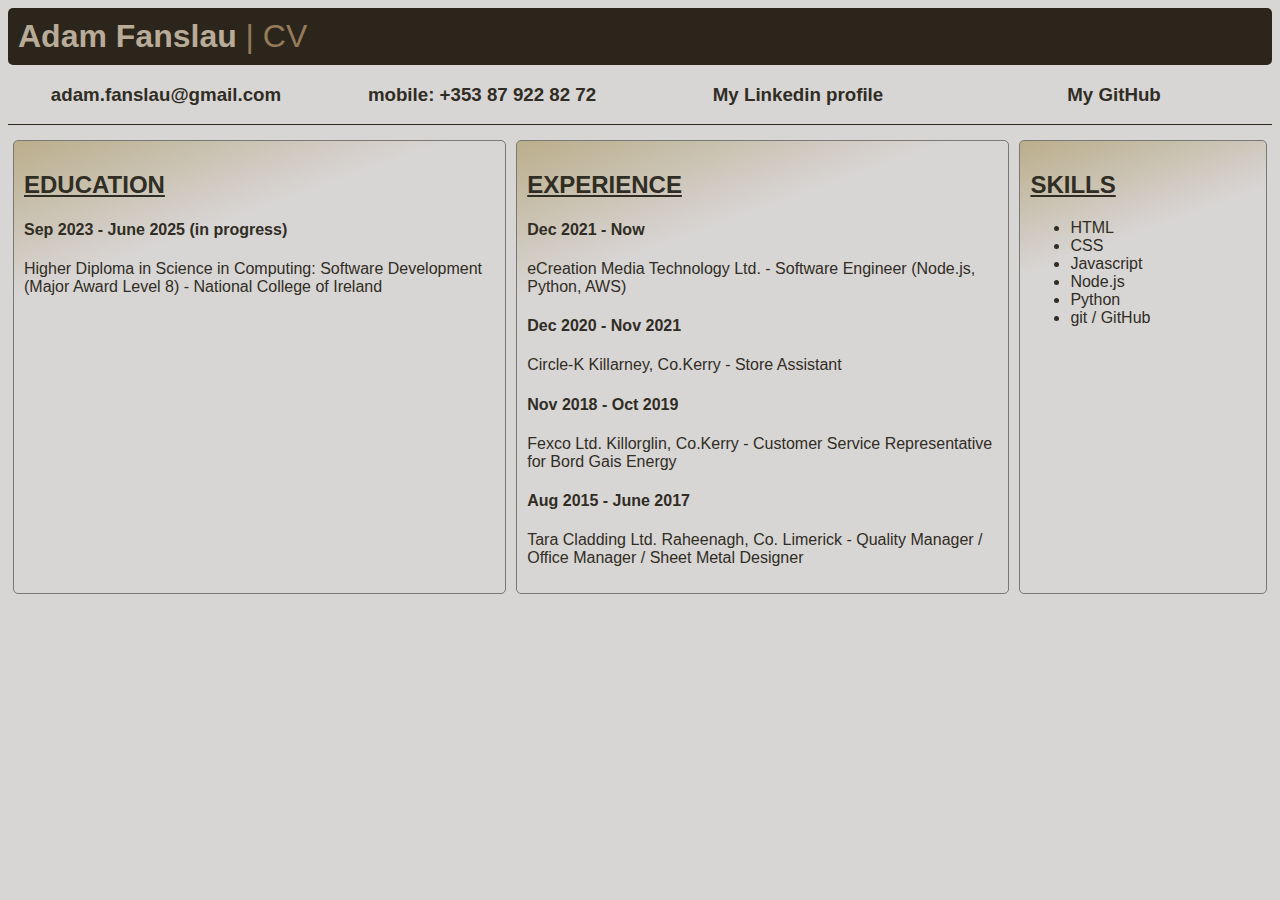
<file: index.html>
<!DOCTYPE html>
<html lang="en">
    <head>
        <meta charset="UTF-8">
        <meta name="viewport" content="width=device-width, initial-scale=1.0">
        <title>Adam Fanslau - CV</title>
        <link rel="stylesheet" href="style.css">
    </head>
    <body>
        <header>
            <div id="name">
                <h1>Adam Fanslau <span class="normal-font-weight">| CV</span></h1>
            </div>
            <div id="contact">
                <div class="contact-item">
                    <h3><a href="mailto:adam.fanslau@gmail.com">adam.fanslau@gmail.com</a></h3>
                </div>
                <div class="contact-item">
                    <h3><a href="tel:+353879228272">mobile: +353 87 922 82 72</a></h3>
                </div>
                <div class="contact-item">
                    <h3><a href="https://www.linkedin.com/in/adam-fanslau-98136a1a7/">My Linkedin profile</a></h3>
                </div>
                <div class="contact-item">
                    <h3><a href="https://github.com/adamfanslau">My GitHub</a></h3>
                </div>
            </div>
        </header>
        <main>
            <div id="flex-container">
                <div id="item-1" class="flex-item">
                    <div>
                        <h2>Education</h2>
                        <h4>Sep 2023 - June 2025 (in progress)</h4>
                        <p>Higher Diploma in Science in Computing: Software Development (Major Award Level 8) - National College of Ireland</p>
                    </div>
                </div>
                <div id="item-2" class="flex-item">
                    <div>
                        <h2>Experience</h2>
                        <h4>Dec 2021 - Now</h4>
                        <p>eCreation Media Technology Ltd. - Software Engineer (Node.js, Python, AWS)</p>
                        <h4>Dec 2020 - Nov 2021</h4>
                        <p>Circle-K Killarney, Co.Kerry - Store Assistant</p>
                        <h4>Nov 2018 - Oct 2019</h4>
                        <p>Fexco Ltd. Killorglin, Co.Kerry - Customer Service Representative for Bord Gais Energy</p>
                        <h4>Aug 2015 - June 2017</h4>
                        <p>Tara Cladding Ltd. Raheenagh, Co. Limerick - Quality Manager / Office Manager / Sheet Metal Designer</p>
                    </div>
                </div>
                <div id="item-3" class="flex-item">
                    <div>
                        <h2>Skills</h2>
                        <ul>
                            <li>HTML</li>
                            <li>CSS</li>
                            <li>Javascript</li>
                            <li>Node.js</li>
                            <li>Python</li>
                            <li>git / GitHub</li>
                        </ul>
                    </div>
                </div>
            </div>
        </main>                
    </body>
</html>
</file>
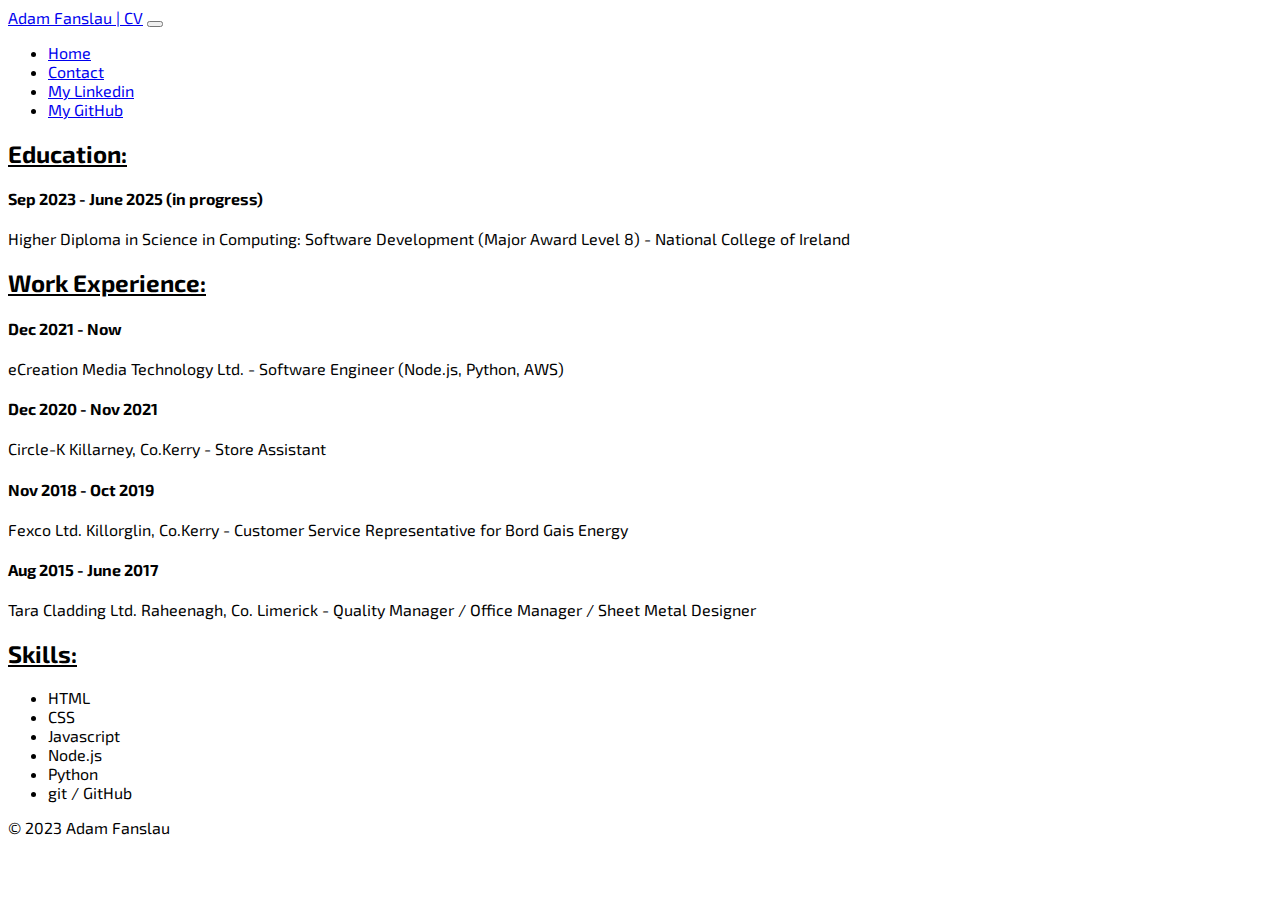
<file: bootstrap/index.html>
<!DOCTYPE html>
<html lang="en">
    <head>
        <meta charset="UTF-8">
        <meta name="viewport" content="width=device-width, initial-scale=1.0">
        <title>Adam Fanslau - CV</title>
        <link rel="preconnect" href="https://fonts.googleapis.com">
        <link rel="preconnect" href="https://fonts.gstatic.com" crossorigin>
        <link href="https://fonts.googleapis.com/css2?family=Exo+2:wght@100;400;700&family=Open+Sans:wdth@78.5&display=swap" rel="stylesheet">
        <link href="https://cdn.jsdelivr.net/npm/bootstrap@5.3.2/dist/css/bootstrap.min.css" rel="stylesheet" integrity="sha384-T3c6CoIi6uLrA9TneNEoa7RxnatzjcDSCmG1MXxSR1GAsXEV/Dwwykc2MPK8M2HN" crossorigin="anonymous">
        <link rel="stylesheet" href="style.css">
    </head>
    <body>
        <nav class="navbar navbar-expand-lg bg-body-tertiary border-bottom">
            <div class="container">
                <a class="navbar-brand" href="#">Adam Fanslau | CV</a>
                <button class="navbar-toggler" type="button" data-bs-toggle="collapse" data-bs-target="#navbarNav" aria-controls="navbarNav" aria-expanded="false" aria-label="Toggle navigation">
                    <span class="navbar-toggler-icon"></span>
                </button>
                <div class="collapse navbar-collapse" id="navbarNav">
                    <ul class="navbar-nav ms-auto">
                        <li class="nav-item">
                            <a class="nav-link active" aria-current="page" href="#">Home</a>
                        </li>
                        <li class="nav-item">
                            <a class="nav-link" href="contact.html">Contact</a>
                        </li>
                        <li class="nav-item">
                            <a class="nav-link" href="https://www.linkedin.com/in/adam-fanslau-98136a1a7/" target="_blank">My Linkedin</a>
                        </li>
                        <li class="nav-item">
                            <a class="nav-link" href="https://github.com/adamfanslau" target="_blank">My GitHub</a>
                        </li>
                    </ul>
                </div>
            </div>
        </nav>
        <div class="container pt-2">
            <div class="row">
                <div class="col-md-4 pt-3">
                    <h2>Education:</h2>
                    <h4>Sep 2023 - June 2025 (in progress)</h4>
                    <p>Higher Diploma in Science in Computing: Software Development (Major Award Level 8) - National College of Ireland</p>
                </div>
                <div class="col-md-4 pt-3">
                    <h2>Work Experience:</h2>
                    <h4>Dec 2021 - Now</h4>
                    <p>eCreation Media Technology Ltd. - Software Engineer (Node.js, Python, AWS)</p>
                    <h4>Dec 2020 - Nov 2021</h4>
                    <p>Circle-K Killarney, Co.Kerry - Store Assistant</p>
                    <h4>Nov 2018 - Oct 2019</h4>
                    <p>Fexco Ltd. Killorglin, Co.Kerry - Customer Service Representative for Bord Gais Energy</p>
                    <h4>Aug 2015 - June 2017</h4>
                    <p>Tara Cladding Ltd. Raheenagh, Co. Limerick - Quality Manager / Office Manager / Sheet Metal Designer</p>
                </div>
                <div class="col-md-4 pt-3">
                    <h2>Skills:</h2>
                    <ul>
                        <li>HTML</li>
                        <li>CSS</li>
                        <li>Javascript</li>
                        <li>Node.js</li>
                        <li>Python</li>
                        <li>git / GitHub</li>
                    </ul>
                </div>
            </div>
        </div>       
        <div class="container">
            <footer class="d-flex flex-wrap justify-content-between align-items-center py-3 my-4 border-top">
                <div class="col-md-4 d-flex align-items-center">
                    <span class="mb-3 mb-md-0 text-body-secondary">&copy; 2023 Adam Fanslau</span>
                </div>
            </footer>
        </div>
        <script src="https://cdn.jsdelivr.net/npm/bootstrap@5.3.2/dist/js/bootstrap.bundle.min.js" integrity="sha384-C6RzsynM9kWDrMNeT87bh95OGNyZPhcTNXj1NW7RuBCsyN/o0jlpcV8Qyq46cDfL" crossorigin="anonymous"></script>
    </body>
</html>
</file>
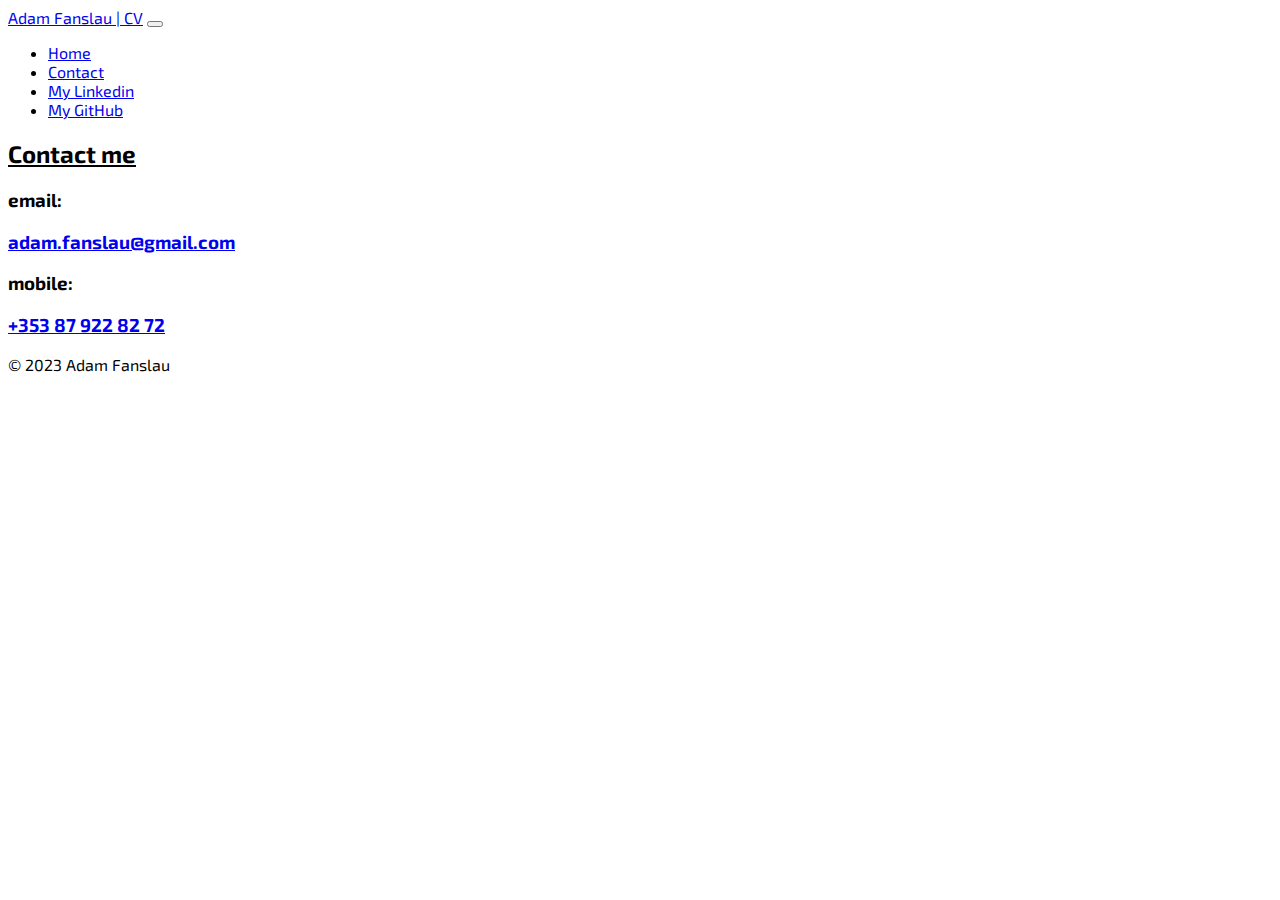
<file: bootstrap/contact.html>
<!DOCTYPE html>
<html lang="en">
    <head>
        <meta charset="UTF-8">
        <meta name="viewport" content="width=device-width, initial-scale=1.0">
        <title>Adam Fanslau - CV</title>
        <link rel="preconnect" href="https://fonts.googleapis.com">
        <link rel="preconnect" href="https://fonts.gstatic.com" crossorigin>
        <link href="https://fonts.googleapis.com/css2?family=Exo+2:wght@100;400;700&family=Open+Sans:wdth@78.5&display=swap" rel="stylesheet">
        <link href="https://cdn.jsdelivr.net/npm/bootstrap@5.3.2/dist/css/bootstrap.min.css" rel="stylesheet" integrity="sha384-T3c6CoIi6uLrA9TneNEoa7RxnatzjcDSCmG1MXxSR1GAsXEV/Dwwykc2MPK8M2HN" crossorigin="anonymous">
        <link rel="stylesheet" href="style.css">
    </head>
    <body>
        <nav class="navbar navbar-expand-lg bg-body-tertiary border-bottom">
            <div class="container">
              <a class="navbar-brand" href="#">Adam Fanslau | CV</a>
              <button class="navbar-toggler" type="button" data-bs-toggle="collapse" data-bs-target="#navbarNav" aria-controls="navbarNav" aria-expanded="false" aria-label="Toggle navigation">
                <span class="navbar-toggler-icon"></span>
              </button>
              <div class="collapse navbar-collapse" id="navbarNav">
                <ul class="navbar-nav ms-auto">
                  <li class="nav-item">
                    <a class="nav-link" href="index.html">Home</a>
                  </li>
                  <li class="nav-item">
                    <a class="nav-link active" aria-current="page" href="#">Contact</a>
                  </li>
                  <li class="nav-item">
                    <a class="nav-link" href="https://www.linkedin.com/in/adam-fanslau-98136a1a7/" target="_blank">My Linkedin</a>
                  </li>
                  <li class="nav-item">
                    <a class="nav-link" href="https://github.com/adamfanslau" target="_blank">My GitHub</a>
                  </li>
                </ul>
                </div>
            </div>
        </nav>
        <div class="container pt-4">
            <div class="row">
                <div class="col">
                    <h2>Contact me</h2>
                </div>
            </div>
            <div class="row">
                <div class="col-sm-5 text-sm-end">
                    <h3>email:</h3>
                </div>
                <div class="col-sm-7">
                    <h3><a href="mailto:adam.fanslau@gmail.com">adam.fanslau@gmail.com</a></h3>
                </div>
            </div>
            <div class="row">
                <div class="col-sm-5 text-sm-end">
                    <h3>mobile:</h3>
                </div>
                <div class="col-sm-7">
                    <h3><a href="tel:+353879228272">+353 87 922 82 72</a></h3>
                </div>
            </div>
        </div>
        <div class="container">
            <footer class="d-flex flex-wrap justify-content-between align-items-center py-3 my-4 border-top">
                <div class="col-md-4 d-flex align-items-center">
                    <span class="mb-3 mb-md-0 text-body-secondary">&copy; 2023 Adam Fanslau</span>
                </div>
            </footer>
        </div>
        <script src="https://cdn.jsdelivr.net/npm/bootstrap@5.3.2/dist/js/bootstrap.bundle.min.js" integrity="sha384-C6RzsynM9kWDrMNeT87bh95OGNyZPhcTNXj1NW7RuBCsyN/o0jlpcV8Qyq46cDfL" crossorigin="anonymous"></script>
    </body>
</html>
</file>
<file: style.css>
body {
    background: rgb(216, 213, 213);
    /* font-family:'Franklin Gothic Medium', 'Arial Narrow', Arial, sans-serif; */
    font-family: 'Lucida Sans', 'Lucida Sans Regular', 'Lucida Grande', 'Lucida Sans Unicode', Geneva, Verdana, sans-serif;
    color: rgb(48, 45, 36);
}

h2 {
    text-decoration: underline;
    text-transform:uppercase;
}

a {
    color: rgb(48, 45, 36);
    text-decoration: none;
}

a:hover {
    text-decoration: underline overline;
}

#name {
    background-color: #2b251c;
    color: #b8ab97;
    border-radius: 5px;
}

h1 {
    padding: 10px;
    margin: 0;
}

#contact {
    border-bottom: 1px solid #2b251c;
}

@media (min-width: 800px) {
    #contact {
        display: flex;
        justify-content: space-around;
        flex-wrap: wrap;
    }

    #flex-container {
        margin-top: 10px;
        display: flex;
        justify-content: space-around;
        flex-wrap: wrap;
    }
}

.contact-item {
    text-align: center;
    flex-basis: 20%
}

.flex-item {
    border: 1px solid #7a7875;
    border-radius: 5px;
    margin: 5px;
    background-image: linear-gradient(160deg, rgb(187, 174, 139), rgba(255, 255, 0, 0), rgba(255, 255, 0, 0), rgba(255, 255, 0, 0), rgba(255, 255, 0, 0));
}

.flex-item div {
    padding: 10px;
}

#item-1 {
    flex: 2;
}

#item-2 {
    flex: 2;
}

#item-3 {
    flex: 1;
}

.normal-font-weight {
    font-weight: normal;
    color: rgba(255, 210, 151, 0.5);
}
</file>
<file: bootstrap/style.css>
body {
    font-family: 'Exo 2', sans-serif;
}

h2 {
    text-decoration: underline;
}
</file>
